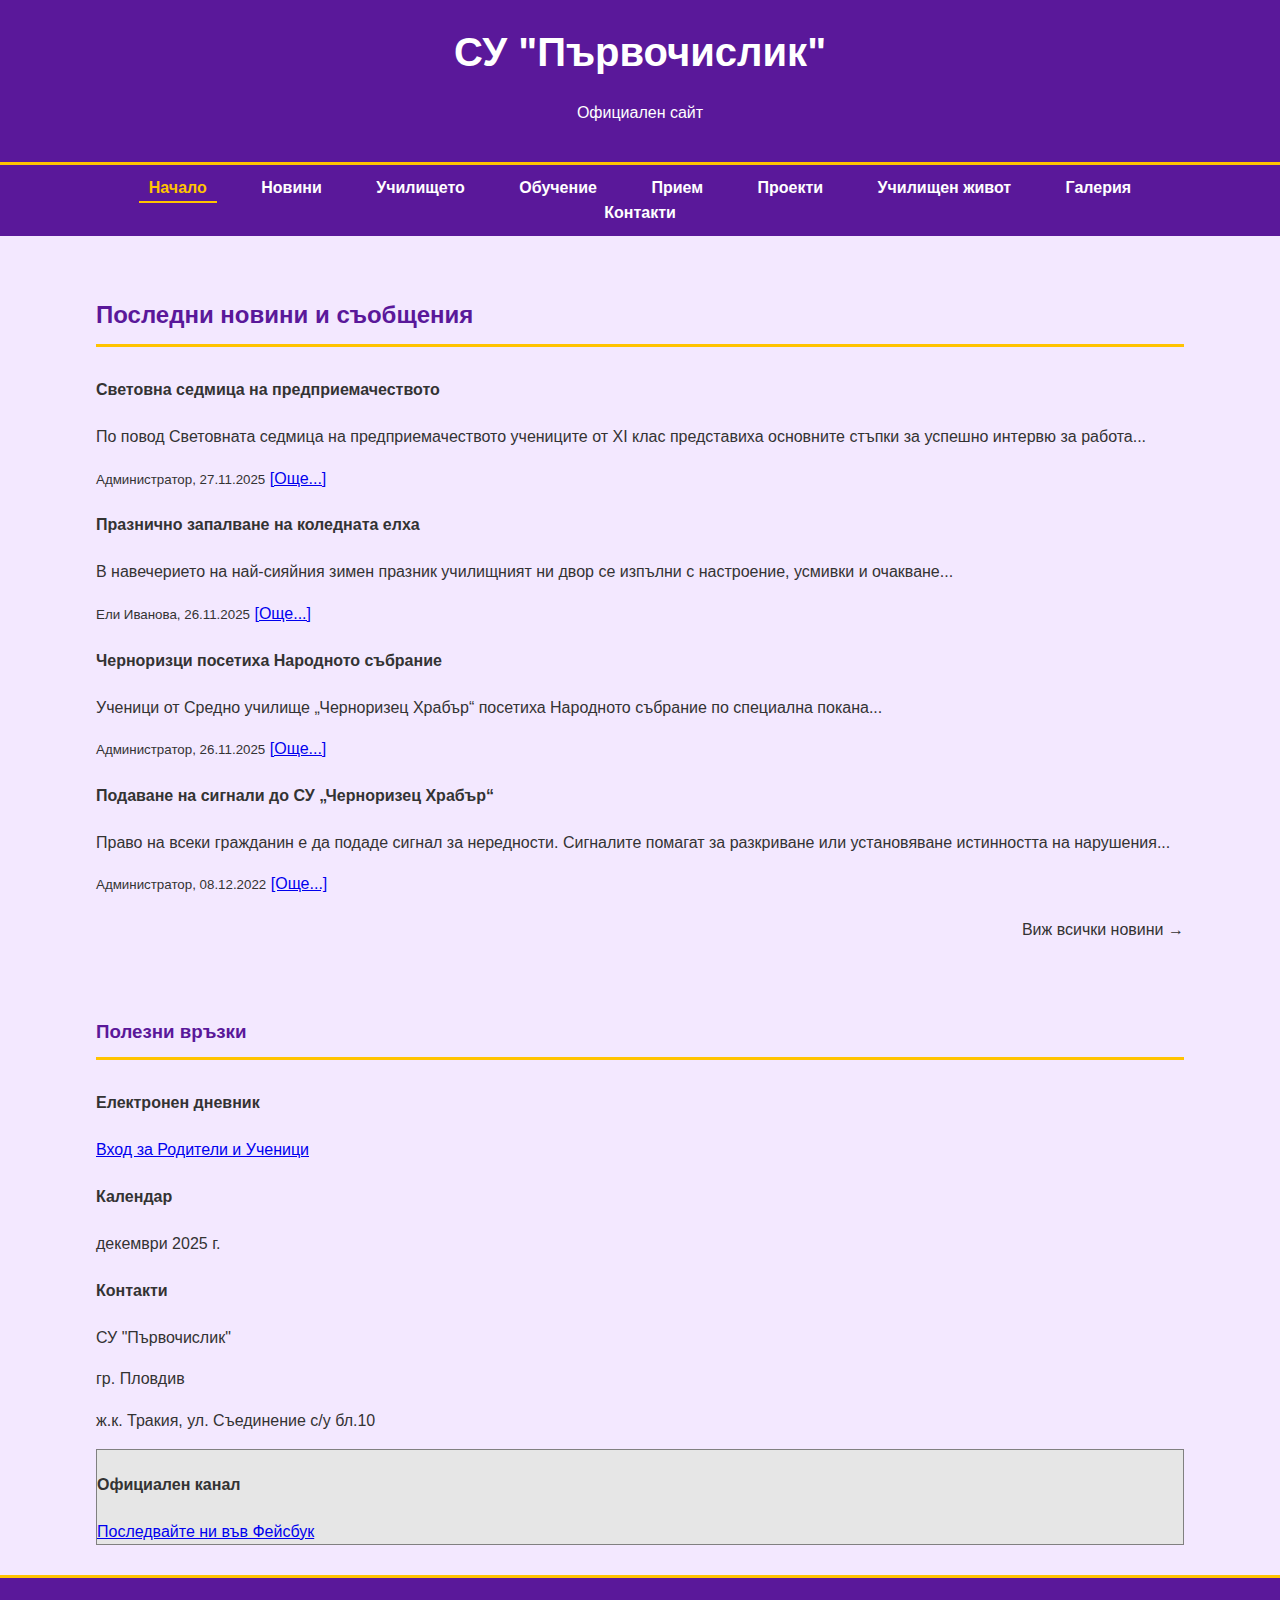
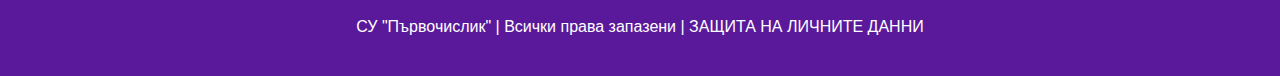
<file: index.html>
<!DOCTYPE html>
<html lang="bg">
<head>
    <meta charset="UTF-8">
    <meta name="viewport" content="width=device-width, initial-scale=1.0">
    <title>СУ "Първочислик" - Официален сайт</title>
    <link rel="stylesheet" href="style.css">
</head>
<body>
    <header>
        <div class="container">
            <h1>СУ "Първочислик"</h1>
            <p>Официален сайт</p>
        </div>
    </header>

    <nav>
        <div class="container">
            <ul>
                <li><a href="#" class="current">Начало</a></li>
                <li><a href="#">Новини</a></li>
                <li><a href="#">Училището</a></li>
                <li><a href="#">Обучение</a></li>
                <li><a href="#">Прием</a></li>
                <li><a href="#">Проекти</a></li>
                <li><a href="#">Училищен живот</a></li>
                <li><a href="#">Галерия</a></li>
                <li><a href="#">Контакти</a></li>
                </ul>
        </div>
    </nav>

    <div class="main-wrapper container">
        
        <div class="main-content">
            <h2 class="section-title">Последни новини и съобщения</h2>
            
            <div class="news-card">
                <h4>Световна седмица на предприемачеството</h4>
                <p>По повод Световната седмица на предприемачеството учениците от XI клас представиха основните стъпки за успешно интервю за работа...</p>
                <small>Администратор, 27.11.2025</small>
                <a href="#">[Още...]</a>
            </div>

            <div class="news-card">
                <h4>Празнично запалване на коледната елха</h4>
                <p>В навечерието на най-сияйния зимен празник училищният ни двор се изпълни с настроение, усмивки и очакване...</p>
                <small>Ели Иванова, 26.11.2025</small>
                <a href="#">[Още...]</a>
            </div>
            
            <div class="news-card">
                <h4>Черноризци посетиха Народното събрание</h4>
                <p>Ученици от Средно училище „Черноризец Храбър“ посетиха Народното събрание по специална покана...</p>
                <small>Администратор, 26.11.2025</small>
                <a href="#">[Още...]</a>
            </div>

            <div class="news-card">
                <h4>Подаване на сигнали до СУ „Черноризец Храбър“</h4>
                <p>Право на всеки гражданин е да подаде сигнал за нередности. Сигналите помагат за разкриване или установяване истинността на нарушения...</p>
                <small>Администратор, 08.12.2022</small>
                <a href="#">[Още...]</a>
            </div>
            
            <p style="text-align: right; margin-top: 20px;"><a href="#" style="color: var(--secondary-color); text-decoration: none;">Виж всички новини →</a></p>
        </div>

        <aside class="sidebar">
            <h3 class="section-title">Полезни връзки</h3>

            <div class="sidebar-box">
                <h4>Електронен дневник</h4>
                <a href="#">Вход за Родители и Ученици</a>
            </div>

            <div class="sidebar-box">
                <h4>Календар</h4>
                <p>декември 2025 г.</p>
                </div>

            <div class="sidebar-box">
                <h4>Контакти</h4>
                <p>СУ "Първочислик"</p>
                <p>гр. Пловдив</p>
                <p>ж.к. Тракия, ул. Съединение с/у бл.10</p>
            </div>
            
            <div class="sidebar-box" style="background: #e6e6e6; border: 1px solid gray;">
                <h4>Официален канал</h4>
                <a href="#">Последвайте ни във Фейсбук</a>
            </div>
        </aside>
    </div>

    <footer>
        <div class="container">
            <p>СУ "Първочислик" | Всички права запазени | <a href="#" style="color: white; text-decoration: none;">ЗАЩИТА НА ЛИЧНИТЕ ДАННИ</a></p>
        </div>
    </footer>
</body>
</html>
</file>
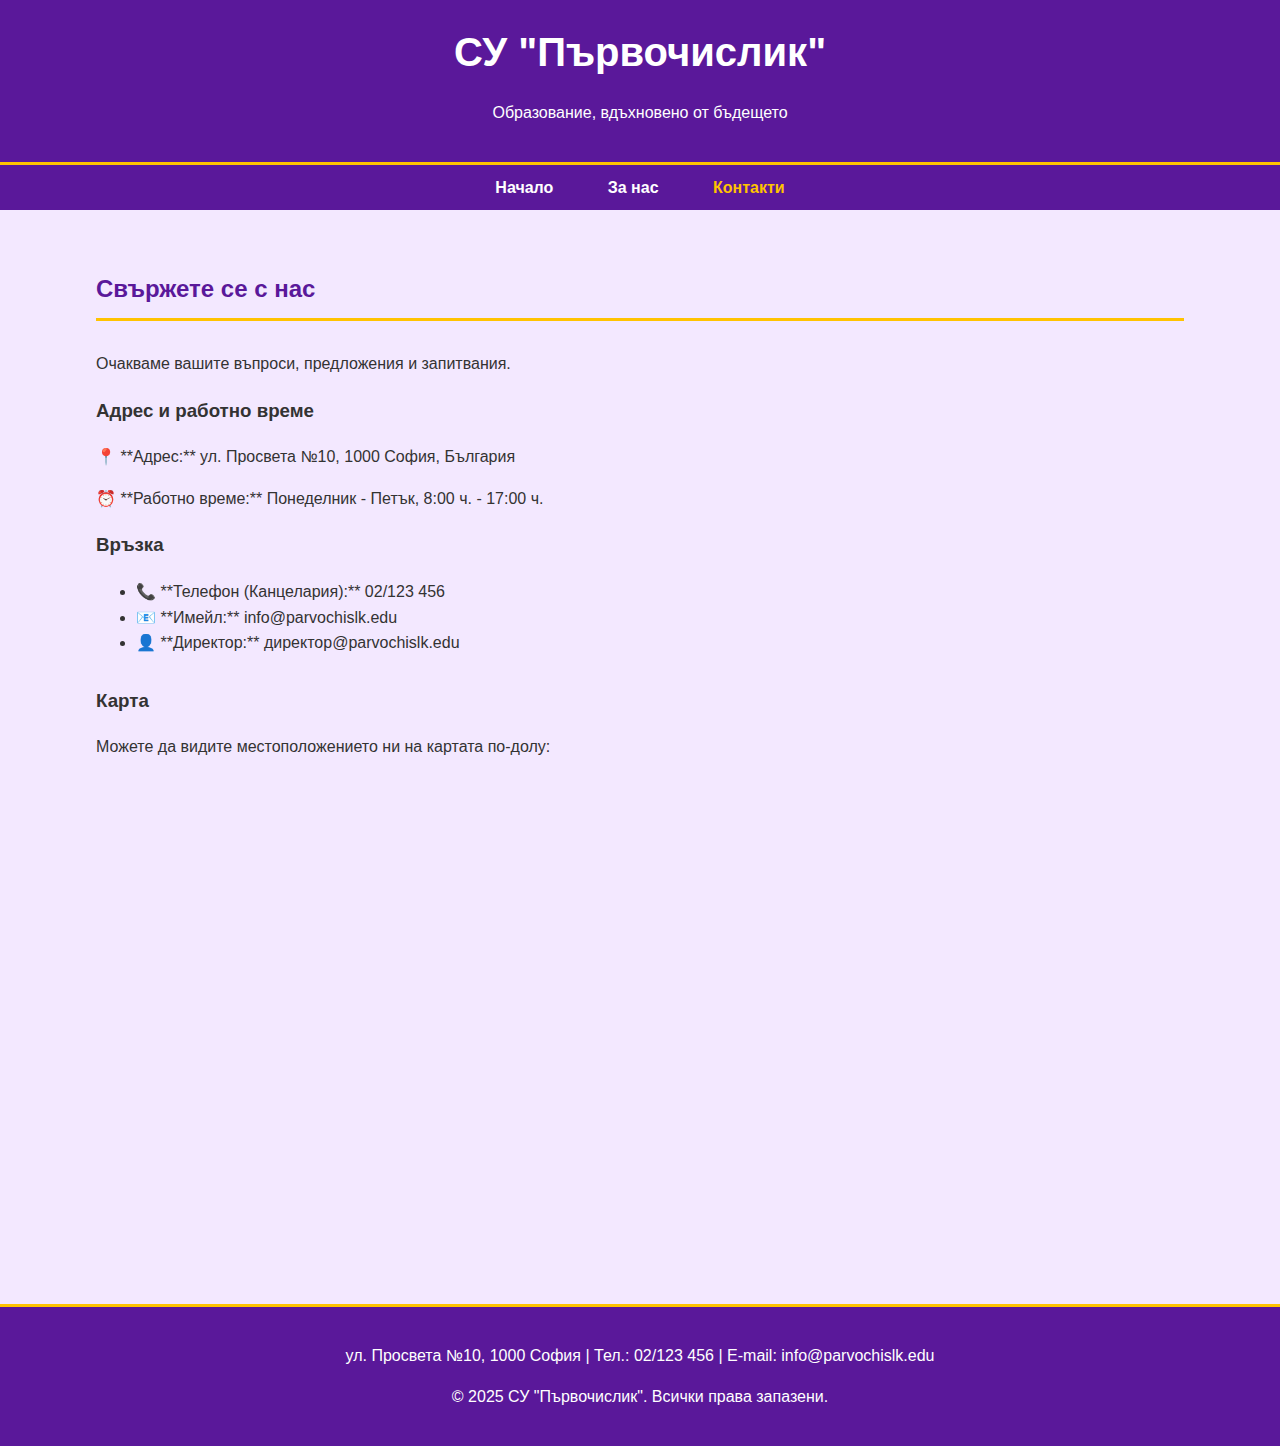
<file: kontakti.html>
<!DOCTYPE html>
<html lang="bg">
<head>
    <meta charset="UTF-8">
    <meta name="viewport" content="width=device-width, initial-scale=1.0">
    <title>СУ "Първочислик" - Контакти</title>
    <link rel="stylesheet" href="style.css">
</head>
<body>
    <header>
        <div class="container">
            <h1>СУ "Първочислик"</h1>
            <p>Образование, вдъхновено от бъдещето</p>
        </div>
    </header>

    <nav>
        <div class="container">
            <ul>
                <li><a href="index.html">Начало</a></li>
                <li><a href="za-nas.html">За нас</a></li>
                <li><a href="kontakti.html" class="current">Контакти</a></li>
            </ul>
        </div>
    </nav>

    <div class="main-content container">
        <h2 class="section-title">Свържете се с нас</h2>
        
        <p>Очакваме вашите въпроси, предложения и запитвания.</p>

        <h3>Адрес и работно време</h3>
        <p>📍 **Адрес:** ул. Просвета №10, 1000 София, България</p>
        <p>⏰ **Работно време:** Понеделник - Петък, 8:00 ч. - 17:00 ч.</p>

        <h3>Връзка</h3>
        <ul>
            <li>📞 **Телефон (Канцелария):** 02/123 456</li>
            <li>📧 **Имейл:** info@parvochislk.edu</li>
            <li>👤 **Директор:** директор@parvochislk.edu</li>
        </ul>
        
        <h3 style="margin-top: 30px;">Карта</h3>
        <p>Можете да видите местоположението ни на картата по-долу:</p>
        <iframe src="https://www.google.com/maps/embed?pb=!1m18!1m12!1m3!1d1520.123512312!2d23.321!3d42.697!2m3!1f0!2f0!3f0!3m2!1i1024!2i768!4f13.1!3m3!1m2!1s0x40aa8838b0000001%3A0x1000000000000001!2z0KHRgtC-0YDQuNC8!5e0!3m2!1sbg!2sbg!4v1627881600000" width="100%" height="450" style="border:0;" allowfullscreen="" loading="lazy"></iframe>
    </div>

    <footer>
        <div class="container">
            <p>ул. Просвета №10, 1000 София | Тел.: 02/123 456 | E-mail: info@parvochislk.edu</p>
            <p>&copy; 2025 СУ "Първочислик". Всички права запазени.</p>
        </div>
    </footer>
</body>
</html>
</file>
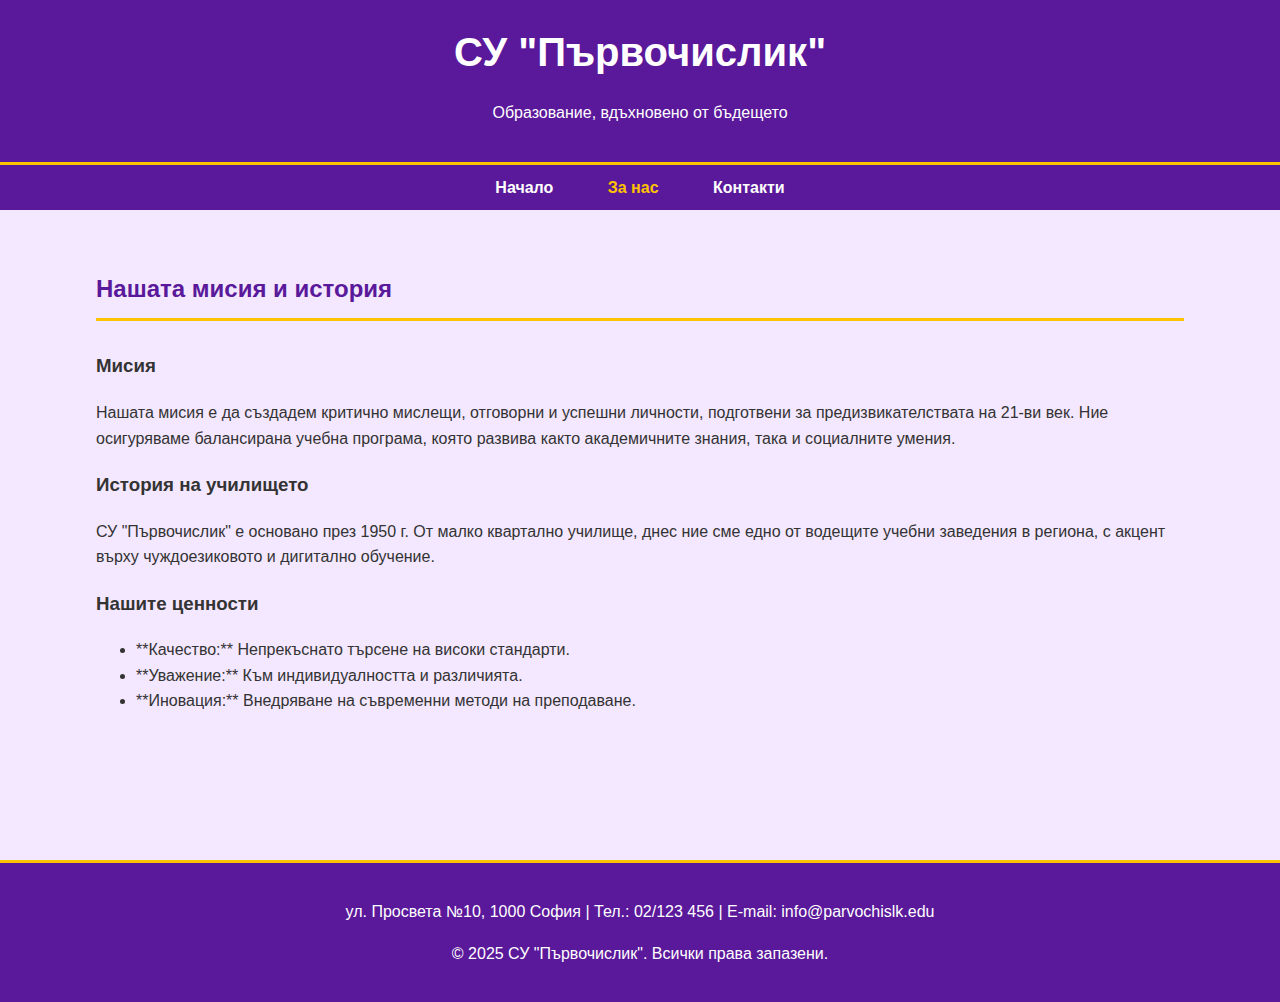
<file: za-nas.html>
<!DOCTYPE html>
<html lang="bg">
<head>
    <meta charset="UTF-8">
    <meta name="viewport" content="width=device-width, initial-scale=1.0">
    <title>СУ "Първочислик" - За нас</title>
    <link rel="stylesheet" href="style.css">
</head>
<body>
    <header>
        <div class="container">
            <h1>СУ "Първочислик"</h1>
            <p>Образование, вдъхновено от бъдещето</p>
        </div>
    </header>

    <nav>
        <div class="container">
            <ul>
                <li><a href="index.html">Начало</a></li>
                <li><a href="za-nas.html" class="current">За нас</a></li>
                <li><a href="kontakti.html">Контакти</a></li>
            </ul>
        </div>
    </nav>

    <div class="main-content container">
        <h2 class="section-title">Нашата мисия и история</h2>
        
        <h3>Мисия</h3>
        <p>Нашата мисия е да създадем критично мислещи, отговорни и успешни личности, подготвени за предизвикателствата на 21-ви век. Ние осигуряваме балансирана учебна програма, която развива както академичните знания, така и социалните умения.</p>

        <h3>История на училището</h3>
        <p>СУ "Първочислик" е основано през 1950 г. От малко квартално училище, днес ние сме едно от водещите учебни заведения в региона, с акцент върху чуждоезиковото и дигитално обучение.</p>
        
        <h3>Нашите ценности</h3>
        <ul>
            <li>**Качество:** Непрекъснато търсене на високи стандарти.</li>
            <li>**Уважение:** Към индивидуалността и различията.</li>
            <li>**Иновация:** Внедряване на съвременни методи на преподаване.</li>
        </ul>
    </div>

    <footer>
        <div class="container">
            <p>ул. Просвета №10, 1000 София | Тел.: 02/123 456 | E-mail: info@parvochislk.edu</p>
            <p>&copy; 2025 СУ "Първочислик". Всички права запазени.</p>
        </div>
    </footer>
</body>
</html>
</file>
<file: style.css>
/* Основни променливи за цветовете */
:root {
    --primary-color: #5A189A;   /* Тъмно лилаво */
    --accent-color: #FFC300;    /* Ярко жълто */
    --background-color: #F3E8FF;/* Светъл фон */
    --text-color: #333333;
}

/* Общо оформяне */
body {
    font-family: 'Segoe UI', Tahoma, Geneva, Verdana, sans-serif;
    margin: 0;
    padding: 0;
    background-color: var(--background-color);
    color: var(--text-color);
    line-height: 1.6;
}

.container {
    width: 85%;
    max-width: 1200px;
    margin: auto;
    overflow: hidden;
    padding: 0 20px;
}

/* Хедър и Навигация */
header {
    background: var(--primary-color);
    color: white;
    padding: 20px 0;
    text-align: center;
}

header h1 {
    margin: 0;
    font-size: 2.5em;
}

header p {
    font-weight: 300;
}

nav {
    background: var(--primary-color);
    border-top: 3px solid var(--accent-color);
    padding: 10px 0;
}

nav ul {
    list-style: none;
    padding: 0;
    margin: 0;
    text-align: center;
}

nav ul li {
    display: inline;
    margin: 0 15px;
}

nav ul li a {
    color: white;
    text-decoration: none;
    font-weight: bold;
    padding: 5px 10px;
    transition: color 0.3s, border-bottom 0.3s;
}

nav ul li a:hover, nav ul li a.current {
    color: var(--accent-color);
    border-bottom: 2px solid var(--accent-color);
}

/* Основно съдържание */
.main-content {
    padding: 40px 0;
    min-height: 60vh;
}

.section-title {
    color: var(--primary-color);
    border-bottom: 3px solid var(--accent-color);
    padding-bottom: 10px;
    margin-bottom: 30px;
}

/* Елементи за новини/картички */
.article-card {
    background: white;
    padding: 20px;
    margin-bottom: 20px;
    border-radius: 8px;
    box-shadow: 0 4px 6px rgba(0, 0, 0, 0.1);
    border-left: 5px solid var(--accent-color);
}

.article-card h4 {
    color: var(--primary-color);
    margin-top: 0;
}

/* Бутони/Връзки */
a.button {
    display: inline-block;
    background: var(--accent-color);
    color: var(--primary-color);
    padding: 10px 20px;
    text-decoration: none;
    border-radius: 5px;
    font-weight: bold;
    margin-top: 10px;
    transition: background 0.3s;
}

a.button:hover {
    background: #FFD750; /* По-светло жълто */
}

/* Футър */
footer {
    background: var(--primary-color);
    color: white;
    text-align: center;
    padding: 20px 0;
    margin-top: 30px;
    border-top: 3px solid var(--accent-color);
}
</file>
